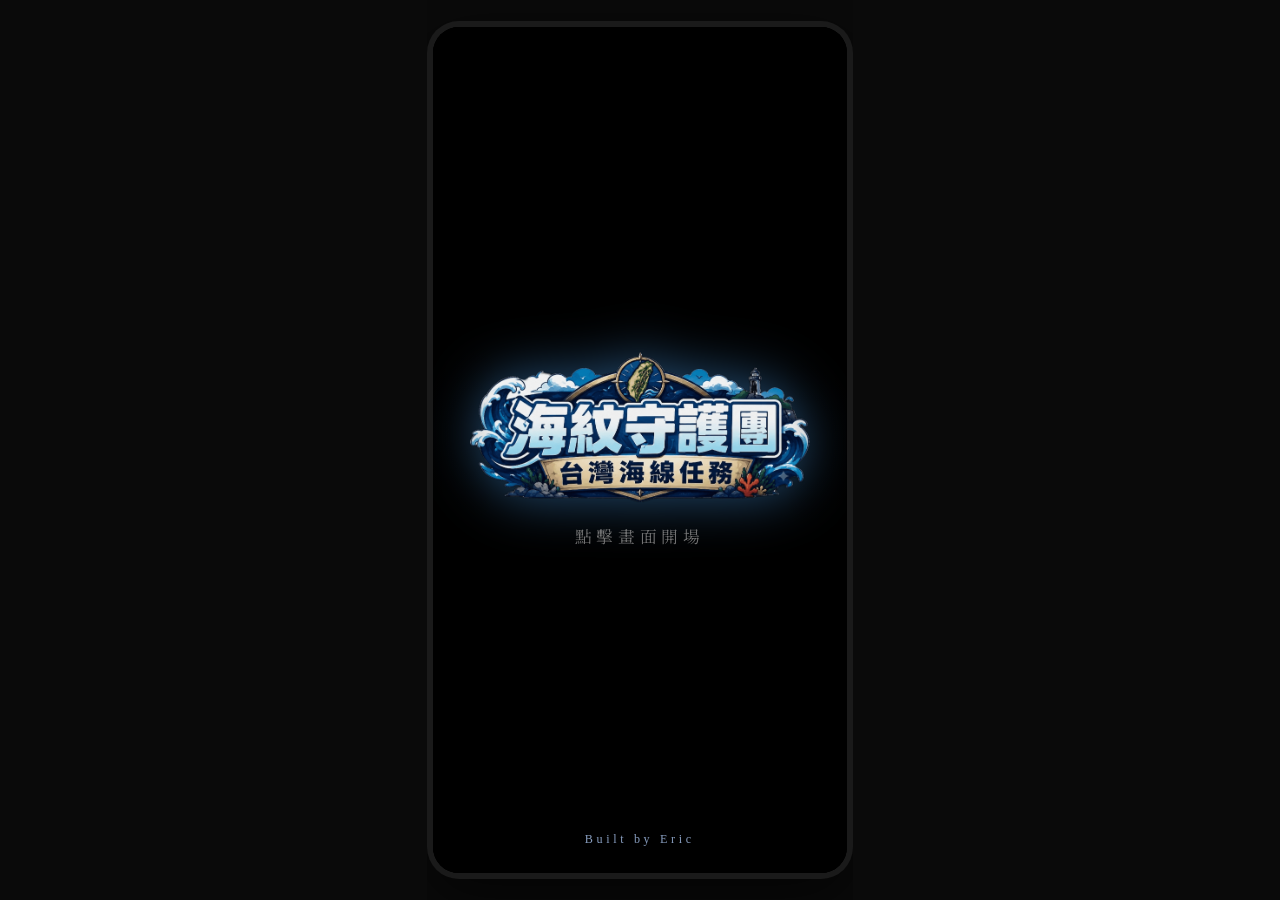
<file: index.html>
﻿<!DOCTYPE html>
<html lang="zh-TW">
<head>
    <meta charset="UTF-8">
    <meta name="viewport" content="width=device-width, initial-scale=1.0">
	<script>
        (function() {
            var ua = navigator.userAgent;
            if (ua.indexOf("Line") > -1) {
                var url = window.location.href;
                if (url.indexOf('openExternalBrowser=1') === -1) {
                    var separator = url.indexOf('?') === -1 ? '?' : '&';
                    window.location.replace(url + separator + 'openExternalBrowser=1');
                }
            }
        })();
    </script>
	<script>
        /* 桌機/寬螢幕自動導向「手機外框」展示版（desktop.html），
           手機直接開（寬度 <=700）完全不受影響、不會跳轉。 */
        (function() {
            var params = new URLSearchParams(window.location.search);
            var inIframe = (window.self !== window.top);
            if (window.innerWidth > 700 && !inIframe && !params.has('embedded')) {
                window.location.replace('desktop.html');
            }
        })();
    </script>
    <title>海紋守護團 台灣海線任務</title>
    <link rel="icon" href="data:,">
    <link rel="stylesheet" href="style.css">
    <link rel="preconnect" href="https://fonts.googleapis.com">
    <link rel="preconnect" href="https://fonts.gstatic.com" crossorigin>
    <link href="https://fonts.googleapis.com/css2?family=Noto+Serif+TC:wght@900&display=swap" rel="stylesheet">

	<style>
		body { background: #000; transition: background 0.8s ease; }
		body.game-started { background: transparent; }
	</style>

</head>
<body>

  <!-- ══ 開場畫面 ══ -->
  <div id="intro-screen">
    <div id="intro-vig"></div>
    <div id="intro-blk"></div>
    <div id="intro-scan"></div>
    <div id="intro-flash"></div>

    <!-- 特效層 -->
    <div id="fx-vignette"></div>
    <div id="fx-particles"></div>
    <div id="fx-weather"></div>
    <div id="fx-halo"></div>
    <div id="fx-spotlight"></div>
    <div id="fx-scan"></div>
    <div id="fx-glitch"></div>
    <div id="fx-ripple"></div>
    <div id="fx-ripple2"></div>
    <div id="fx-ripple3"></div>

    <div id="intro-ts">
      <img src="image/LOGO.png" id="intro-logo" alt="海紋守護團 台灣海線任務">
      <div id="intro-hint">點擊畫面開場</div>
    </div>

    <div id="intro-cs">
      <img id="iimg-a" class="iimg" src="" alt="">
      <img id="iimg-b" class="iimg" src="" alt="">
      <div id="intro-pgnum"></div>
    </div>

	<div id="intro-credits" style="opacity:0">Built by Eric</div>
    <button id="intro-skip" onclick="introSkip()" style="display:none">不要跳過 >></button>
  </div>


	<script src="weather-event.js"></script>
	<script src="welcome-screen.js"></script>



  <script>
  if(sessionStorage.getItem('skipIntro')==='1'){
    sessionStorage.removeItem('skipIntro');
    document.getElementById('intro-screen').remove();
    var _w=document.getElementById('welcome-screen');
    _w.style.display='block';
    _w.style.animation='welcomeFadeIn 1.5s ease-in-out forwards';
  }
  </script>

    <audio id="bgm" loop preload="auto">
        <source src="Below_the_Surface.mp3" type="audio/mpeg">
    </audio>

    <div id="music-control" onclick="toggleMusic()" style="position:fixed; top:10px; left:10px; z-index:2000; width:40px; height:40px; background:rgba(10,10,10,0.55); border:1px solid rgba(255,255,255,0.2); border-radius:50%; display:none; justify-content:center; align-items:center; font-size:20px; cursor:pointer;">
        🎵
    </div>
    <div id="power-save-control" onclick="togglePowerSave()" title="省電模式" style="position:fixed; top:10px; left:58px; z-index:2000; width:40px; height:40px; background:rgba(10,10,10,0.55); border:1px solid rgba(255,255,255,0.2); border-radius:50%; display:none; justify-content:center; align-items:center; font-size:20px; cursor:pointer; opacity:0.4;">
        🔋
    </div>
    <div id="collection-btn" onclick="openCollection()" style="position:fixed; top:10px; left:50%; transform:translateX(-50%); z-index:2000; height:40px; padding:0 14px; background:rgba(0,105,148,0.9); border:1px solid rgba(255,255,255,0.2); border-radius:20px; display:none; justify-content:center; align-items:center; font-size:16px; font-weight:500; color:rgba(255,255,255,0.85); cursor:pointer; white-space:nowrap; letter-spacing:0.05em;">
        我的海紋收集
    </div>
	<div id="leaderboard-control" onclick="openLeaderboard()" title="收集排行榜" style="position:fixed; top:10px; right:58px; z-index:2000; width:40px; height:40px; background:rgba(10,10,10,0.55); border:1px solid rgba(255,255,255,0.2); border-radius:50%; display:none; justify-content:center; align-items:center; font-size:20px; cursor:pointer;">
        🏆
    </div>
	<div id="report-control" onclick="toggleReportMode()" style="position:fixed; top:10px; right:10px; z-index:2000; width:40px; height:40px; background:rgba(10,10,10,0.55); border:1px solid rgba(255,255,255,0.2); border-radius:50%; display:none; justify-content:center; align-items:center; font-size:20px; cursor:pointer;">
        📊
    </div>
	
    <div id="log-modal">
        <div id="log-content">
            <div class="log-header">
                <span>出牌紀錄</span>
                <div style="display:flex;gap:8px;align-items:center;">
                    <button id="log-copy-btn" onclick="copyLog()">📋 複製</button>
                    <button onclick="closeLog()">關閉</button>
                </div>
            </div>
            <div id="log-messages"></div>
        </div>
    </div>

    <div id="story-overlay" style="display:none; position:fixed; top:0; left:0; width:100%; height:100%; background:black; z-index:3000;">
        <img id="story-img" src="" style="width:100%; height:100%; object-fit: cover;">
        <div style="position:absolute; top:20px; right:20px; width:100%; display:flex; justify-content:right; gap:20px;">
            <button class="ctrl-btn" onclick="closeStory()">X</button>
        </div>
        <div id="story-page-num" style="position:absolute; top:20px; left:20px; color:white; background:rgba(0,0,0,0.2); padding:5px 10px; border-radius:20px;">1 / 9</div>
    </div>

	<div id="contact-overlay" style="display:none; position:fixed; top:0; left:0; width:100%; height:100%; background:rgba(0,0,0,.82); z-index:3000; align-items:center; justify-content:center; font-family:'Microsoft JhengHei','PingFang TC',sans-serif;">
	<div style="width:88%;max-width:360px;background:rgba(8,20,14,.96);border:1px solid rgba(100,200,150,.28);border-radius:20px;padding:28px 24px 24px;position:relative;">
		<button onclick="closeContact()" style="position:absolute;top:14px;right:16px;background:none;border:none;cursor:pointer;font-size:20px;color:rgba(200,240,220,.55);">✕</button>
		<div style="font-size:1.1rem;font-weight:900;color:rgba(200,245,220,.9);letter-spacing:1px;margin-bottom:4px;">聯絡我們</div>
		<div style="font-size:12px;color:rgba(160,210,180,.55);margin-bottom:20px;">歡迎留下您的想法或回饋</div>
		<div style="display:flex;flex-direction:column;gap:12px;">
			<div>
				<div style="font-size:11px;color:rgba(160,210,180,.6);margin-bottom:5px;">名字（選填）</div>
				<input id="contact-name" type="text" maxlength="30" placeholder="您的名字…" style="width:100%;box-sizing:border-box;background:rgba(255,255,255,.08);border:1px solid rgba(100,200,150,.25);border-radius:10px;padding:10px 12px;color:rgba(220,245,230,.9);font-size:14px;font-family:inherit;outline:none;">
			</div>
			<div>
				<div style="font-size:11px;color:rgba(160,210,180,.6);margin-bottom:5px;">電子信箱（選填）</div>
				<input id="contact-email" type="email" maxlength="80" placeholder="方便我們回覆您…" style="width:100%;box-sizing:border-box;background:rgba(255,255,255,.08);border:1px solid rgba(100,200,150,.25);border-radius:10px;padding:10px 12px;color:rgba(220,245,230,.9);font-size:14px;font-family:inherit;outline:none;">
			</div>
			<div>
				<div style="font-size:11px;color:rgba(160,210,180,.6);margin-bottom:5px;">留言內容（必填）</div>
				<textarea id="contact-message" maxlength="500" placeholder="想說的話…" rows="4" style="width:100%;box-sizing:border-box;background:rgba(255,255,255,.08);border:1px solid rgba(100,200,150,.25);border-radius:10px;padding:10px 12px;color:rgba(220,245,230,.9);font-size:14px;font-family:inherit;outline:none;resize:none;"></textarea>
			</div>
			<div id="contact-msg" style="font-size:12px;text-align:center;min-height:18px;color:rgba(120,220,160,.8);"></div>
			<button id="contact-submit-btn" onclick="submitContact()" style="width:100%;padding:14px;border-radius:50px;border:none;cursor:pointer;font-size:1rem;font-weight:900;font-family:inherit;background:linear-gradient(135deg,rgba(60,180,110,.9),rgba(30,140,80,.9));color:#fff;box-shadow:0 4px 16px rgba(40,160,90,.35);">送出留言</button>
		</div>
	</div>
</div>

<div id="info-overlay" style="display:none; position:fixed; top:0; left:0; width:100%; height:100%; background:black; z-index:3000;">
        <img id="info-img" src="" style="width:100%; height:100%; object-fit: cover;">
        <div style="position:absolute; top:20px; right:20px; width:100%; display:flex; justify-content:right; gap:20px;">
            <button class="ctrl-btn" onclick="closeInfo()">X</button>
        </div>
        <div id="info-page-num" style="position:absolute; top:20px; left:20px; color:white; background:rgba(0,0,0,0.2); padding:5px 10px; border-radius:20px;">1 / 18</div>
        <!-- 桌機展示版專用：沒有觸控滑動，加左右按鈕當替代操作，預設隱藏，只在 desktop-mode 顯示 -->
        <button id="info-prev-btn" class="ctrl-btn desktop-only-btn" onclick="prevInfo()" style="position:absolute; left:14px; top:50%; transform:translateY(-50%); font-size:1.3rem; padding:8px 14px;">‹</button>
        <button id="info-next-btn" class="ctrl-btn desktop-only-btn" onclick="nextInfo()" style="position:absolute; right:14px; top:50%; transform:translateY(-50%); font-size:1.3rem; padding:8px 14px;">›</button>
    </div>

    <div id="card-preview-overlay">
        <div id="card-preview-container"></div>
    </div>

		<div id="header">海紋守護團：台灣海線任務</div>

		<div class="char-area">
			<div id="ai-1" class="box"></div>
			<div id="ai-2" class="box"></div>
			<div id="ai-3" class="box"></div>
		</div>

		<div id="ocean">
			<div id="deck-info">剩餘召喚卡: --</div>
			<div id="log-btn" onclick="openLog()">📜出牌記錄</div>
			<div id="summon-display"></div>
			<div id="table"></div>
		</div>

		<div id="player-zone" style="position: relative; overflow: hidden;">
			<div id="drawer-up-arrow" style="display:none;">▲ 上滑/左滑/右滑選牌</div>
			<div id="arrow-left" class="hand-arrow" onclick="scrollHand(-1)"></div>
			<div id="player-hand" class="hand"></div>
			<div id="arrow-right" class="hand-arrow" onclick="scrollHand(1)"></div>
		</div>

    <!-- 排行榜（收集分數計算＋UI）現在併在 win-screen.js 裡了 -->

    <script src="sfx.js"></script>
    <script src="db.js"></script>
    <script src="main.js"></script>
	<script src="tutorial.js"></script>
	<script src="win-screen.js"></script>

	<div id="tutorial-tooltip"></div>
	<div id="ui-lock"></div>
	<div id="summon-focus-overlay">
		<div id="summon-focus-box">🔍 尋找守護員...<br>等待中...</div>
	</div>

	<script>
		document.addEventListener('contextmenu', e => e.preventDefault());
	</script>

  <script src="intro.js"></script>

  <script>
  /* 預載 tw.png */
  (function(){ var p = new Image(); p.src = 'image/tw.png'; })();
  /* 預載 LOGO.png */
  (function(){ var p = new Image(); p.src = 'image/LOGO.png'; })();
  </script>

</body>
</html>
</file>
<file: style.css>
html {
    height: 100%;
    background: #000;
}
/* 禁用長按彈出瀏覽器選單與文字選取（全手機遊戲通用設定） */
* {
    -webkit-touch-callout: none;
    -webkit-user-select: none;
    user-select: none;
    -webkit-tap-highlight-color: transparent;
}
/* 輸入欄位恢復正常（若未來有表單） */
input, textarea {
    -webkit-user-select: text;
    user-select: text;
}
/* CSS 變數：--p 目前保留未使用；--ai1/--ai2/--ai3 是三個 AI 角色的識別色，
   給 .avatar-img 的 border-color 用（AI1 紅／AI2 綠／AI3 紫），
   輪到誰的高亮效果（aiPulseGlow）也是用這三個顏色。 */
:root { --p: #1976D2; --ai1: #D32F2F; --ai2: #388E3C; --ai3: #7B1FA2; }
/* 效能／耗電優化：App 切到背景（見 perf.js）時，暫停所有 CSS
   infinite 動畫（呼吸光暈、箭頭閃爍、自動翻牌等），避免背景空跑。 */
body.app-bg-paused,
body.app-bg-paused * {
    animation-play-state: paused !important;
}
/* 等待鎖定遮罩：透明但攔截所有觸控 */
#ui-lock {
    display: none;
    position: fixed;
    inset: 0;
    z-index: 9000;
    background: transparent;
    pointer-events: all;
}
/* App 主體。height 寫兩次是刻意的漸進增強：不支援 100dvh 的舊瀏覽器
   會停在 100vh；支援的手機瀏覽器則用 100dvh（動態視窗高度，網址列
   收合/展開時高度會跟著變，不會被網址列擋住或留白）。
   transform: translateZ(0) 讓 body 提升成獨立合成層，避免子層動畫
   （尤其是 #ocean-bg-video）跟 body 本身共用同一層而互相拖累重繪。 */
body {
    font-family: "Microsoft JhengHei", sans-serif;
    margin: 0;
    display: flex;
    flex-direction: column;
    height: 100vh;
    height: 100dvh;
    overflow: hidden;
    background: transparent;
    transform: translateZ(0);
}

/* 背景海洋影片（見 main.js applyPowerSaveMode()／省電模式）：
   z-index:-1 墊在最底層，object-fit:cover 滿版鋪滿不變形。
   translateZ(0) + will-change + backface-visibility + contain 這一組
   是刻意疊加的「強制獨立 GPU 合成層」寫法，讓影片解碼/合成跟其他
   DOM 動畫分開處理，避免互相觸發對方重繪；contain:layout paint size
   額外告訴瀏覽器這個元素的版面不會影響外部，可以進一步縮小重繪範圍。
   這是目前全場最耗電的效果來源，省電模式開啟時會完全不播放（見 main.js）。 */
#ocean-bg-video {
    position: fixed;
    inset: 0;
    width: 100vw;
    height: 100dvh;
    object-fit: cover;
    z-index: -1;
    pointer-events: none;
    transform: translateZ(0);
    will-change: transform;
    backface-visibility: hidden;
    -webkit-backface-visibility: hidden;
    contain: layout paint size;
}
/* 讓 body 底下的所有東西預設先消失（影片排除，避免 opacity transition 打斷 GPU 合成） */
body > *:not(#welcome-screen):not(#intro-screen):not(#collection-modal):not(#collection-zoom-overlay):not(#ocean-bg-video):not(#leaderboard-overlay) {
    visibility: hidden;
    opacity: 0;
}

/* 當遊戲開始，給 body 加一個類別，讓內容顯現 */
body.game-started > *:not(#welcome-screen):not(#intro-screen):not(#collection-modal):not(#collection-zoom-overlay):not(#ocean-bg-video):not(#leaderboard-overlay) {
    visibility: visible;
    opacity: 1;
    transition: opacity 1s ease;
}

/* 開場歡迎頁（實際 DOM 內容由 welcome-screen.js 動態注入），
   蓋滿全螢幕、淡入顯示，z-index 1000 蓋過遊戲主畫面。 */
#welcome-screen {
    position: absolute;
    top: 0;
    left: 0;
    width: 100%;
    height: 100%;
    z-index: 1000;
    display: flex;
    justify-content: center;
    align-items: center;

    /* 初始透明度為 0，載入完成後淡入 */
    opacity: 0;
    animation: welcomeFadeIn 1.5s ease-in-out forwards;

    /* 離開時（加上 .fade-out／.hidden）用這個 transition 淡出 */
    transition: opacity 1.2s ease-in-out, visibility 1.2s;
}

/* 淡入動畫本體 */
@keyframes welcomeFadeIn {
    from { opacity: 0; }
    to { opacity: 1; }
}

/* 點擊「開始遊戲」按鈕後套用，畫面淡出 */
#welcome-screen.fade-out {
    opacity: 0;
    visibility: hidden;
}
/* 淡出動畫播完之後最終停留的狀態；用 visibility（而非直接 display:none）
   是為了保留上面的 transition 效果，同時徹底擋掉點擊事件 */
#welcome-screen.hidden {
    opacity: 0;
    visibility: hidden; /* 使用 visibility 讓它在動畫完後不干涉點擊，且能保有過渡效果 */
    pointer-events: none; /* 確保徹底無法被點擊 */
}

/* 標題列：內容其實是空的（文字色=透明），純粹當作一個
   z-index 錨點/佔位，不接收點擊（pointer-events:none）。
   實際可見的標題文字是 index.html 裡 img 版的 LOGO，不是這個 #header。
   padding/font-size 原本另外被一段沒包 @media 的重複宣告無條件覆寫
   （padding: 0→10px），已經合併回這裡，畫面效果跟合併前一致。 */
#header {
    background: transparent;
    color: transparent;
    padding: 10px;
    height: 0;
    overflow: visible;
    position: relative;
    z-index: 50;
    pointer-events: none;
    font-size: 1.3rem;
}

/* 歷史紀錄按鈕 */ 
#log-btn {
    position: absolute;
    top: 5px;
    right: 5px;
    z-index: 2000;
    background: rgba(0,20,60,0.75);
    color: rgba(200,235,255,0.95);
    padding: 4px 10px;
    border-radius: 30px;
    border: 1px solid rgba(100,180,255,0.25);
    font-weight: bold;
    font-size: 0.8rem;
    cursor: pointer;
    box-shadow: 0 2px 8px rgba(0,0,0,0.3);
    transition: 0.2s;
    display: flex;
    justify-content: center;
    align-items: center;
    white-space: nowrap;
    text-shadow: 0 1px 4px rgba(0,0,0,0.8);
    height: auto;
}
#log-btn:active { transform: scale(0.95); }

/* 彈出式日誌視窗：點 #log-btn 後由 main.js 切 display:flex 顯示，
   蓋滿全螢幕的半透明背景 + 置中的白色內容卡片 */
#log-modal {
    position: fixed; top: 0; left: 0; width: 100%; height: 100%;
    background: rgba(0,0,0,0.5); z-index: 4000;
    display: none; justify-content: center; align-items: center;
}
#log-content {
    background: rgba(255,255,255,0.98);
    width: 90%; max-width: 500px; height: 60vh;
    border-radius: 20px; display: flex; flex-direction: column;
    box-shadow: 0 10px 30px rgba(0,0,0,0.3);
    overflow: hidden;
}
.log-header {
    background: #00796b; color: white; padding: 15px; font-weight: bold;
    display: flex; justify-content: space-between; align-items: center;
    font-size: 1.2rem;
}
.log-header button {
    background: #ffdfba; border: none; border-radius: 10px;
    padding: 5px 15px; font-weight: bold; color: #d35400; cursor: pointer;
    transition: background 0.2s, color 0.2s;
}
/* 複製按鈕改用半透明白底，跟 .log-header button 的橘底做出區隔 */
#log-copy-btn {
    background: rgba(255,255,255,0.25);
    color: white;
}
#log-messages {
    padding: 15px; overflow-y: auto; flex-grow: 1; font-size: 1rem; line-height: 1.55;
    color: #333; font-weight: 400;
}

/* ── 新版「分回合」出牌紀錄樣式 ──
   每個 .log-block 是一個回合的紀錄區塊，用顏色區分不同語意：
   log-pass=綠（成功跟牌）、log-fail=棕（失敗）、log-warn=橘斜體（警告/異常）、
   log-share=藍（分享/系統訊息）、log-meta=灰（時間戳等次要資訊）。 */
.log-block { padding: 10px 0 16px; border-bottom: 1px dashed #cfd8dc; }
.log-block:last-child { border-bottom: none; }
.log-line { padding: 1px 0; word-break: break-word; }
.log-gap { height: 8px; }
.log-divider-heavy, .log-divider-light {
    height: 0; margin: 8px 0; font-size: 0; line-height: 0; color: transparent; overflow: hidden;
}
.log-divider-heavy { border-top: 2px solid #80cbc4; }
.log-divider-light { border-top: 1px dashed #b0bec5; }
.log-title {
    text-align: center; font-weight: 900; font-size: 1.15rem; color: #00796b;
}
.log-round-num {
    text-align: center; font-weight: 900; font-size: 1.05rem; color: #00796b;
}
.log-meta { color: #455a64; }
.log-summon-caller { color: #607d8b; font-style: italic; }
.log-pass { color: #2e7d32; font-weight: 700; }
.log-fail { color: #8d6e63; }
.log-warn { color: #e65100; font-style: italic; }
.log-share { color: #1565c0; font-weight: 600; }


/* =============================================
   角色列（AI1/AI2/AI3 頭像 + 名字 + 手牌數）
   ============================================= */
.char-area { 
    background: rgba(0, 0, 0, 0.08);
    backdrop-filter: none;
    -webkit-backdrop-filter: none;
    display: flex; justify-content: space-around; align-items: center;
    padding: 54px 2px 8px;
    transition: all 0.3s;
    border-bottom: 1px solid rgba(255,255,255,0.08);
    z-index: 10;
    will-change: transform;
    transform: translateZ(0);
}
.box { 
    flex: 1; margin: 0; padding: 0; border: none; background: transparent; 
    text-align: center; color: white; transition: all 0.3s;
    display: flex; flex-direction: column; align-items: center; justify-content: center; gap: 4px;
}
.ai-name { font-size: 0.85rem; font-weight: bold; text-shadow: 0 1px 6px rgba(0,0,0,0.9), 0 0 12px rgba(0,0,0,0.7); }
.ai-cards { font-size: 1rem; text-shadow: 0 1px 4px rgba(0,0,0,0.8); }

/* 頭像圓框，邊框色由下面 #ai-1/#ai-2/#ai-3 對應 --ai1/--ai2/--ai3 決定。
   尺寸/邊框寬度原本被一段沒包 @media 的重複宣告無條件覆寫
   （55px→40px、border 3px→2px、font-size 1.8rem→1.3rem），
   已經合併回這裡，畫面效果跟合併前一致。 */
.avatar-img {
    width: 40px; height: 40px; background: rgba(0,0,0,0.35);
    border-radius: 50%; border: 2px solid; display: flex; 
    justify-content: center; align-items: center; font-size: 1.3rem;
    box-shadow: 0 4px 12px rgba(0,0,0,0.5);
    transition: all 0.3s;
}
#ai-1 .avatar-img { border-color: var(--ai1); }
#ai-2 .avatar-img { border-color: var(--ai2); }
#ai-3 .avatar-img { border-color: var(--ai3); }

/* 卡片放大預覽視窗下方的「確認/取消」按鈕列 */
.preview-controls {
    display: flex;
    gap: 50px;
    margin-top: 10px;
    justify-content: center;
    width: 100%;
}

.preview-btn {
    font-size: 22px;
    width: 54px;
    height: 54px;
    border-radius: 50%;
    border: none;
    display: flex;
    justify-content: center;
    align-items: center;
    cursor: pointer;
    box-shadow: 0 4px 10px rgba(0,0,0,0.3);
    transition: transform 0.1s;
}

.preview-btn:active { transform: scale(0.9); }
.btn-confirm { background: #A8E6CF; color: white; }
.btn-cancel { background: #FFB3BA; color: white; }

/* 輪到誰的動畫特效 */
@keyframes aiPulseGlow {
    /* opacity-only：讓合成器處理，不觸發 repaint */
    0%,100% { opacity: 0.65; }
    50%      { opacity: 1; }
}
.box.is-caller .avatar-img {
    animation: aiPulseGlow 5s ease-in-out infinite;
    border-color: #ffdfba !important;
    color: #ffdfba !important;
    /* 固定縮放取代動態 scale，靜態不耗效能 */
    transform: scale(1.15) translateZ(0);
    box-shadow: 0 0 14px 3px currentColor;
    will-change: opacity;
}
/* ⚠️ isCallerPulse 目前是「定義了但沒有任何規則套用」的 dead code——
   沒有任何選擇器有 `animation: isCallerPulse`，這個 @keyframes 目前
   不會被觸發。當初可能是搭配 player-zone 邊框做的「玩家是召喚者、
   AI 跟牌中」提示，後來被下面 #player-zone.my-turn::after{display:none}
   停用了。保留在這裡不影響效能（沒被引用的 keyframes 不會執行），
   但之後如果要重新設計「輪到誰」的視覺提示，可以考慮從這裡下手，
   或者確認真的用不到就整段刪掉。 */
@keyframes isCallerPulse {
    0%, 100% { border-top-color: rgba(255, 179, 71, 0.3); }
    50%       { border-top-color: rgba(255, 220, 80, 0.8); }
}

/* ===== 玩家回合強化提示（my-turn：玩家需要出牌）=====
   ⚠️ myTurnPulse 同樣是 dead code：沒有任何規則套用這個 keyframes，
   目前「輪到玩家」只靠 #player-zone.my-turn 的背景漸層變化來提示，
   沒有额外的呼吸動畫。 */
@keyframes myTurnPulse {
    0%, 100% { opacity: 0.4; }
    50%       { opacity: 1;   }
}
#player-zone.my-turn {
    background:
        linear-gradient(
            to top,
            rgba(255, 200, 60, 0.15) 0%,
            rgba(255, 200, 60, 0.05) 60%,
            transparent 100%
        ),
        rgba(0, 10, 30, 0.7) !important;
}
/* 原本 ::after 是一層額外的光暈疊層，效能考量下已經直接關掉（display:none），
   目前「輪到玩家」的視覺提示只靠上面 #player-zone.my-turn 的背景漸層。 */
#player-zone.my-turn::after {
    display: none;
}



/* =============================================
   媽祖贈牌系統（mazu-*）：金黃色系，跟遊戲主色系（藍/青）刻意區隔，
   讓玩家一眼認出「這是媽祖事件，不是一般出牌」
   ============================================= */

/* 收到媽祖贈牌加持的卡片：金黃發光 + 呼吸動畫 */
.mazu-glow {
    background: rgba(60, 30, 0, 0.75) !important;
    box-shadow: 0 0 40px #f5b942, inset 0 0 20px rgba(245,185,66,0.15) !important;
    border: 2px solid #f5b942 !important;
    color: #fde9a2 !important;
    animation: mazuPulse 2s ease-in-out infinite;
}
@keyframes mazuPulse {
    0%, 100% { opacity: 0.85; }
    50%       { opacity: 1;    }
}

/* 媽祖贈牌：選擇對象遮罩（玩家要挑選要送牌給哪個 AI 時顯示） */
#mazu-target-overlay {
    position: fixed;
    inset: 0;
    background: rgba(40, 18, 0, 0.93);
    z-index: 4500;
    display: flex;
    flex-direction: column;
    align-items: center;
    justify-content: center;
    gap: 16px;
}
#mazu-target-overlay .mazu-overlay-title {
    color: #fde9a2;
    font-size: 1.6rem;
    font-weight: bold;
    text-align: center;
    text-shadow: 0 0 20px #f5b942;
    margin-bottom: 8px;
}
#mazu-target-overlay .mazu-overlay-sub {
    color: #f5cb75;
    font-size: 1rem;
    margin-bottom: 12px;
}
/* 每個可選對象（AI）的按鈕 */
.mazu-target-btn {
    background: rgba(255,220,100,0.1);
    border: 2px solid #f5b942;
    border-radius: 16px;
    color: white;
    padding: 14px 30px;
    font-size: 1.2rem;
    cursor: pointer;
    display: flex;
    align-items: center;
    gap: 12px;
    width: 220px;
    transition: background 0.2s, transform 0.15s;
}
.mazu-target-btn:active { transform: scale(0.96); }
.mazu-target-btn .btn-cards {
    font-size: 0.9rem;
    color: #f5cb75;
}

/* 贈牌特效：卡片從送出者飛向接收者的動畫層 */
#mazu-gift-effect {
    position: fixed;
    inset: 0;
    z-index: 5000;
    pointer-events: none;
    overflow: hidden;
}
/* 單張飛行中的卡片；--fly-x/--fly-y（中繼點）、--fly-x2/--fly-y2（終點）
   是由 JS 依送出者/接收者在畫面上的實際座標算出來、當作 inline style
   設定的，這裡的 keyframes 只負責讀取套用 */
.mazu-gift-card-fly {
    position: absolute;
    animation: cardFly 2s cubic-bezier(0.4, 0, 0.2, 1) forwards;
    will-change: transform, opacity;
    backface-visibility: hidden;
}
@keyframes cardFly {
    0%   { opacity: 1; transform: scale(1) translate(0, 0); }
    60%  { opacity: 1; transform: scale(1.15) translate(var(--fly-x), var(--fly-y)); }
    100% { opacity: 0; transform: scale(0.7) translate(var(--fly-x2), var(--fly-y2)); }
}
.mazu-gift-banner {
    position: fixed;
    top: 50%;
    left: 50%;
    transform: translate(-50%, -50%);
    background: linear-gradient(135deg, #4a2800, #7a4500);
    border: 3px solid #f5b942;
    border-radius: 20px;
    padding: 20px 30px;
    color: white;
    text-align: center;
    animation: bannerPop 0.4s cubic-bezier(0.34,1.56,0.64,1) forwards;
    box-shadow: 0 0 20px rgba(245,185,66,0.4); /* 固定底色光暈，不再動畫 */
    z-index: 5001;
    pointer-events: none;
    min-width: 260px;
    will-change: transform, opacity;
    backface-visibility: hidden;
}
@keyframes bannerPop {
    from { transform: translate(-50%, -50%) scale(0.5); opacity: 0; }
    to   { transform: translate(-50%, -50%) scale(1);   opacity: 1; }
}
/* 呼吸光暈改由疊在上面的 ::after 動 opacity 達成（合成器處理，不觸發 repaint），
   取代原本每一幀都要重算的 box-shadow 動畫。 */
.mazu-gift-banner::after {
    content: '';
    position: absolute;
    inset: 0;
    border-radius: inherit;
    box-shadow: 0 0 50px rgba(245,185,66,0.9), 0 0 0 6px rgba(245,185,66,0.15);
    opacity: 0;
    animation: bannerGlow 2s ease-in-out 0.4s infinite;
    will-change: opacity;
    pointer-events: none;
}
@keyframes bannerGlow {
    0%, 100% { opacity: 0; }
    50%       { opacity: 1; }
}
/* banner 內文字/圖片排版：icon（圖示）→from（送出者）→fish（魚名，最大最醒目）→to（接收者） */
.mazu-gift-banner .banner-icon  { font-size: 2.5rem; margin-bottom: 8px; }
.mazu-gift-banner .banner-from  { font-size: 1rem; color: #f5cb75; margin-bottom: 4px; }
.mazu-gift-banner .banner-fish  { font-size: 1.6rem; font-weight: bold; color: #fde9a2; margin: 6px 0; }
.mazu-gift-banner .banner-to    { font-size: 1rem; color: #f5cb75; }
.mazu-gift-banner .banner-img-wrap {
    width: 100%;
    height: 120px;
    border-radius: 12px;
    overflow: hidden;
    margin-bottom: 10px;
    background: rgba(0,0,0,0.2);
}
.mazu-gift-banner .banner-img-wrap img {
    width: 100%;
    height: 100%;
    object-fit: cover;
}

/* =============================================
   海洋主區塊：桌面出牌區（#table）+ 召喚顯示（#summon-display）
   margin 原本被一段沒包 @media 的重複宣告無條件覆寫成
   `5px 5px 0 5px`（底邊距改 0），已經合併回這裡，畫面效果跟合併前一致。
   ============================================= */
#ocean {
    flex-grow: 1; display: flex; flex-direction: column; align-items: center; justify-content: flex-start;
    position: relative; margin: 5px 5px 0 5px; border-radius: 12px;
    padding-top: 35px;
    min-height: 0;
    background: transparent;
    z-index: 1;
    will-change: transform;
    transform: translateZ(0);
}

/* 召喚訊息文字框（例如「召喚：黑鮪魚」），單行寫在一起沒有換行是原始寫法 */
#summon-display { z-index: 205; position: relative; background: rgba(0,20,60,0.82); padding: 10px; border-radius: 12px; width: 92%; text-align: center; box-shadow: 0 8px 24px rgba(0,0,0,0.4), inset 0 1px 0 rgba(255,255,255,0.15); margin-bottom: 5px; font-weight: bold; min-height: 50px; border: 3px solid rgba(100,180,255,0.3); font-size: 1.05rem; color: #e0f4ff; display: flex; align-items: center; justify-content: center; line-height: 1.4; white-space: pre-wrap; box-sizing: border-box; transition: all 0.3s; text-shadow: 0 1px 8px rgba(0,0,0,0.8); }

/* 召喚聚焦遮罩：召喚發生時蓋滿全螢幕，把 #summon-display 的內容放大複製一份顯示在中間 */
#summon-focus-overlay {
    position: fixed;
    inset: 0;
    background: rgba(0, 10, 30, 0.82);
    z-index: 3000;
    display: flex;
    flex-direction: column;
    align-items: center;
    justify-content: center;
    opacity: 0;
    pointer-events: none;
    overflow: hidden;
}

/* 遮罩內的召喚框複製體 */
#summon-focus-box {
    background: rgba(0,20,60,0.92);
    border: 1px solid rgba(100,180,255,0.5);
    border-radius: 20px;
    padding: 20px 22px;
    width: 82%;
    max-width: 420px;
    max-height: 78vh;
    overflow: hidden;
    box-sizing: border-box;
    text-align: center;
    color: #e0f4ff;
    font-size: 1.35rem;
    font-weight: bold;
    line-height: 1.5;
    white-space: pre-wrap;
    box-shadow: 0 0 60px rgba(100,180,255,0.2), 0 16px 40px rgba(0,0,0,0.6);
    text-shadow: 0 1px 8px rgba(0,0,0,0.8);
    animation: summonPop 0.55s cubic-bezier(0.34, 1.56, 0.64, 1) forwards;
}
/* 若這次召喚是媽祖事件觸發，改用媽祖金黃色系（跟 .mazu-glow 同一套配色） */
#summon-focus-box.mazu-style {
    background: rgba(60,30,0,0.85) !important;
    border-color: #f5b942 !important;
    color: #fde9a2 !important;
    box-shadow: 0 0 60px rgba(245,185,66,0.3), 0 16px 40px rgba(0,0,0,0.6) !important;
}
/* 召喚彈入動畫：先放大超出目標尺寸一點（scale 1.04）再回彈，做出 Q 彈感 */
@keyframes summonPop {
    0%   { transform: scale(0.75) translateY(-16px); opacity: 0; }
    70%  { transform: scale(1.04) translateY(0);     opacity: 1; }
    100% { transform: scale(1)    translateY(0);     opacity: 1; }
}
/* 桌面出牌區（AI/玩家出的牌會疊放在這裡） */
#table { z-index: 5; position: relative; display: flex; gap: 6px; flex-grow: 1; min-height: 122px; align-items: center; width: 95%; justify-content: center; overflow-x: auto; }
/* 左上角「剩餘召喚卡」計數牌 */
#deck-info { position: absolute; top: 5px; left: 5px; background: rgba(252,230,127,0.6); color: rgba(200,235,255,0.95); padding: 4px 10px; border-radius: 30px; font-size: 0.8rem; font-weight: bold; z-index: 5; border: 1px solid rgba(100,180,255,0.25); text-shadow: 0 1px 4px rgba(0,0,0,0.8); }

/* 玩家區：極淡半透明 */
#player-zone {
    background: transparent;
    padding: 8px;
    border-top: 1px solid rgba(100,180,255,0.2);
    transition: all 0.3s;
    border-radius: 15px 15px 0 0;
    position: relative;
    z-index: 10;
    will-change: transform;
    transform: translateZ(0);
}
.hand { display: flex; overflow-x: auto; gap: 6px; padding-bottom: 5px; min-height: 126px; align-items: flex-end; -webkit-overflow-scrolling: touch; }

/* 預覽放大卡牌專用 */
#card-preview-overlay {
    position: fixed; top: 0; left: 0; width: 100%; height: 100%;
    background: rgba(0,0,0,0.82); z-index: 4500;
    display: none; justify-content: center; align-items: center;
}
#card-preview-container {
    transform: scale(1);
    transition: transform 0.2s;
    justify-content: center;
    align-items: center;
    cursor: pointer;
    display: flex;
    flex-direction: column;
    align-items: center;
    gap: 10px;
}

/* 詳情卡片本體：點卡片放大看到的詳細介紹卡（魚圖＋名稱＋標籤＋介紹文字） */
/* 詳情卡片本體：點卡片放大看到的詳細介紹卡（魚圖＋名稱＋標籤＋介紹文字）
   （原本這裡跟圖片區/魚名/標籤區各自還有第二份「無條件覆寫」的重複宣告，
   沒有包在 @media 裡、卻把尺寸從 300px/200px/2rem/1rem 蓋成
   260px/173px/1.6rem/0.85rem，已經合併成單一定義，維持合併前實際生效
   的縮小版尺寸不變。） */
.preview-detail-card {
    width: 260px;
    background: white;
    border-radius: 20px;
    border: 4px solid #ccc;
    overflow: hidden;
    box-shadow: 0 15px 40px rgba(0,0,0,0.5);
    display: flex;
    flex-direction: column;
}

/* 圖片區 */
.preview-fish-img-wrap {
    width: 100%;
    height: 173px;
    background: #e8f4f8;
    display: flex;
    justify-content: center;
    align-items: center;
    overflow: hidden;
}
.preview-fish-img-wrap.no-img {
    background: linear-gradient(135deg, #e8f4f8, #d0e8f0);
}
.preview-fish-img {
    width: 100%;
    height: 100%;
    object-fit: cover;
}

/* 魚名 */
.preview-fish-name {
    font-size: 1.6rem;
    font-weight: 900;
    text-align: center;
    padding: 10px 8px 8px;
    color: #333;
    border-bottom: 2px solid #eee;
}

/* 標籤區 */
.preview-fish-tags {
    padding: 8px 12px 6px;
    display: flex;
    justify-content: center;
    flex-wrap: wrap;
}
.preview-fish-tags .tag {
    font-size: 0.85rem;
    padding: 4px 10px;
    margin: 3px;
}

/* 介紹文字 */
.preview-fish-desc {
    font-size: 1.1rem;
    color: #555;
    line-height: 1.6;
    padding: 8px 16px 16px;
    text-align: justify;
}

/* 詳情卡片上的關閉/切換等控制按鈕 */
.ctrl-btn { padding: 5px 10px; background: rgba(255,255,255,0.6); border: none; border-radius: 20px; font-weight: bold; cursor: pointer; font-size: 1rem; }
/* 舊版圖鑑說明頁遺留的 id，目前一律隱藏（實際圖鑑用 #info-overlay 以外的元件） */
#info-overlay { display: none; }

/* =============================================
   卡牌基礎：冰晶玻璃 + 鐵金屬框架
   ============================================= */
.card {
    width: 74px;
    height: 115px;
    border-radius: 8px;
    border: 1px solid transparent;
    flex-shrink: 0;
    display: flex;
    flex-direction: column;
    cursor: pointer;
    position: relative;
    touch-action: manipulation;
    overflow: hidden;
    transition: transform 0.6s ease, box-shadow 0.22s ease;

    background: transparent;

    /* 鐵金屬雙層外框 + 懸浮陰影 */
    box-shadow:
        0 0 0 1.5px rgba(160,200,255,0.3),
        0 0 0 3.5px rgba(80,120,180,0.2),
        0 0 10px rgba(100,160,255,0.18),
        0 8px 16px rgba(0,10,40,0.55),
        0 18px 36px rgba(0,5,30,0.4);
}

/* 效能優化：不再讓「每一張卡」永久提升為獨立 GPU 合成層。
   之前 will-change / preserve-3d / translateZ(0) 是套在 .card 這個
   基礎規則上，代表整場遊戲裡所有已出的桌面牌、AI 展示牌、手牌全部
   永久佔用合成層，牌越多、手機 GPU 記憶體與耗電就越高。
   現在只在「真的會 3D 翻轉／位移」的狀態 class 上才提升合成層，
   動畫結束、class 移除後就會自動釋放合成層。 */
.card.is-valid,
.card.flipped,
.card.card-auto-flip {
    transform-style: preserve-3d;
    will-change: transform;
}

/* 鐵框內側細線 — 桌面大卡 */
.card:not(#player-hand .card)::after {
    content: "";
    position: absolute;
    inset: 2px;
    border-radius: 13px;
    border: 1px solid rgba(255,255,255,0.13);
    pointer-events: none;
    z-index: 20;
    box-shadow:
        inset 0 1px 0 rgba(255,255,255,0.18),
        inset 0 -1px 0 rgba(0,0,0,0.2);
}

/* ── 手牌翻轉：正反面共用基礎 ── */
.card-front,
.card-back {
    position: absolute;
    inset: 0;
    border-radius: inherit;
    overflow: hidden;
    backface-visibility: hidden;
    -webkit-backface-visibility: hidden;
    display: flex;
    flex-direction: column;
    background: #0a1a3a;
}

/* 反面預設翻轉 180° */
.card-back {
    transform: rotateY(180deg);
}

/* 翻轉觸發 class */
#player-hand .card.flipped {
    transform: rotateY(180deg);
}

/* CSS 自動翻牌動畫：取代 JS setInterval，由合成器執行不佔主執行緒 */
@keyframes cardFlipCycle {
    0%, 45%   { transform: rotateY(0deg); }
    50%, 95%  { transform: rotateY(180deg); }
    100%      { transform: rotateY(0deg); }
}
#player-hand .card.card-auto-flip {
    animation: cardFlipCycle 10s ease-in-out infinite;
}

/* 反面：魚名下方的特性標籤容器 */
.card-back-tags {
    flex: 1;
    overflow: hidden;
    display: flex;
    flex-wrap: wrap;
    align-content: center;
    justify-content: center;
    gap: 2px;
    padding: 3px 2px 2px;
    background-color: #000;
    background-image: radial-gradient(rgba(180,210,255,0.2) 1px, transparent 1px);
    background-size: 10px 10px;
}
.card-back-tags .tag {
    font-size: 0.62rem;
    padding: 1px 3px;
    border-radius: 3px;
    margin: 0;
    line-height: 1.2;
    white-space: nowrap;
}

.card-n { font-weight: 900; text-align: center; padding: 4px 1px; border-bottom: 1px solid rgba(0,0,0,0.12); font-size: 0.8rem; color: #444; position: relative; z-index: 5; border-radius: 8px 8px 0 0; }
.light-1 .card-n { background-color: #d4f5e2 !important; color: #1b4d2e; }
.light-2 .card-n { background-color: #fef3cd !important; color: #5d4037; }
.light-3 .card-n { background-color: #ffd6da !important; color: #7b1c2a; }

.card-img {
    flex: 1;
    overflow: hidden;
    display: flex;
    align-items: center;
    justify-content: center;
    background-color: #000;
    background-image: radial-gradient(rgba(180,210,255,0.2) 1px, transparent 1px);
    background-size: 10px 10px;
}
.card-img img {
    max-width: 100%;
    max-height: 100%;
    object-fit: contain;
    display: block;
}

.card-i { padding: 2px; flex-grow: 1; color: #222; display: flex; flex-direction: column; justify-content: center; align-items: center; text-align: center; background-color: #000; background-image: radial-gradient(rgba(180,210,255,0.2) 1px, transparent 1px); background-size: 15px 15px; position: relative; z-index: 5; }

.card:active { transform: scale(0.95) translateY(3px) !important; transition: transform 0.08s ease !important; }

/* 魚卡特性標籤色票：季節（春/夏/秋/冬）用粉/黃/橘/藍對應直覺聯想，
   其餘是生態/棲地類：eco=保育類（深綠）、warn=警戒/稀有（紫）、
   migratory=洄游（暗紅）、sedentary=定棲（棕）、coastal=近海（黃）、
   ocean=遠洋（藍）、farm=養殖（綠）、all=四季皆可（灰） */
.tag { display: inline-block; padding: 2px 4px; border-radius: 4px; font-size: 0.6rem; margin: 1px; color: white; font-weight: bold; text-shadow: 1px 1px 1px rgba(0,0,0,0.3); white-space: nowrap; box-shadow: 1px 1px 3px rgba(0,0,0,0.1); line-height: 1.1; }
.tag-spring { background-color: #f48fb1; }
.tag-summer { background-color: #ffd54f; color: #5d4037; }
.tag-autumn { background-color: #ff8a65; }
.tag-winter { background-color: #4fc3f7; }
.tag-all { background-color: #90a4ae; }
.tag-eco { background-color: #1B5E20; }
.tag-warn { background-color: #ba68c8; }
.tag-migratory { background-color: #8B0000; }
.tag-sedentary { background-color: #8d6e63; }
.tag-coastal { background-color: #FBC02D; color: #5D4037 !important; }
.tag-ocean { background-color: #1565c0; }
.tag-farm { background-color: #66bb6a; }

/* 不可出牌：整張卡調暗＋降低彩度，一眼看出「這張現在不能用」 */
.is-not-valid { filter: brightness(0.6) grayscale(0.2); }

/* 可出牌（全域，桌面卡用）：卡片浮起＋加陰影，跟 .valid-dot 紅點是兩套並存的提示 */
.card.is-valid { transform: translateY(-5px); box-shadow: 0 5px 15px rgba(0,0,0,0.3); }

/* =============================================
   手牌區卡牌
   ============================================= */
#player-hand .card {
    position: relative;
    border-radius: 15px;
    overflow: visible;
    transition: transform 0.6s ease, box-shadow 0.22s ease;
}

/* 符合條件的紅點標記 — 貼在卡片右上角外側，像通知徽章 */
.valid-dot {
    position: absolute;
    top: -6px;
    right: -6px;
    width: 14px;
    height: 14px;
    background: #e53935;
    border-radius: 50%;
    border: 2px solid rgba(255,255,255,0.9);
    box-shadow: 0 0 6px rgba(229,57,53,0.9), 0 0 12px rgba(229,57,53,0.5);
    pointer-events: none;
    z-index: 30;
}

/* 手牌允許紅點溢出卡片邊框 */
#player-hand .card {
    overflow: visible;
}

/* 按下效果 */
#player-hand .card:active {
    transform: translateY(3px) !important;
    box-shadow:
        0 0 0 1.5px rgba(120,160,220,0.2),
        0 2px 6px rgba(0,0,0,0.45) !important;
    transition: transform 0.08s ease, box-shadow 0.08s ease !important;
}
#player-hand .card.flipped:active {
    transform: rotateY(180deg) translateY(3px) !important;
}

/* 燈號色帶 */
#player-hand .light-1 { border-top: 4px solid #4caf50 !important; }
#player-hand .light-2 { border-top: 4px solid #ffc107 !important; }
#player-hand .light-3 { border-top: 4px solid #f44336 !important; }

/* 這裡原本還有一段沒包 @media、跟上面 selector 完全同名的重複宣告區塊
   （#header／.avatar-img／#ocean／#deck-info／#summon-display／.hand／
   .card／.card-n／.card-i／.tag）。逐條核對後：
     - #header 的 padding（0→10px）、.avatar-img 的尺寸（55px→40px）、
       #ocean 的 margin（5px→5px 5px 0 5px）是真的有作用的覆寫，
       已經直接合併回上面對應的原始規則裡，畫面效果維持跟合併前一致。
     - 其餘幾條（.ai-name／#deck-info／#summon-display／.hand／.card／
       .card-n／.card-i／.tag）比對後數值跟上面原始定義完全相同，
       是沒有作用的重複宣告，已整段移除。 */

@keyframes playCardAnim {
    0% { transform: translateY(100px) scale(0.5); opacity: 0; }
    70% { transform: translateY(-10px) scale(1.1); }
    100% { transform: translateY(0) scale(1); opacity: 1; }
}
.card-played { animation: playCardAnim 0.4s cubic-bezier(0.175, 0.885, 0.32, 1.275) forwards !important; transition: none !important; }

/* AI 聊天氣泡的容器層：蓋在畫面上方，本身不接收點擊（pointer-events:none），
   氣泡自己的定位是絕對定位、由 JS 依角色頭像位置動態決定 */
#chat-layer {
    position: fixed;
    top: 70px;
    left: 0;
    width: 100%;
    pointer-events: none;
    z-index: 2500;
}

/* 單顆聊天氣泡：淡入→停留→淡出，3 秒後自動消失（見 fadeInOut）。
   contain:layout paint 限制瀏覽器只需要重繪這顆氣泡自己的範圍，
   不會因為氣泡出現/消失去重新計算整個 #chat-layer 的版面。 */
.chat-bubble {
    position: absolute;
    background: white;
    padding: 8px 10px;
    border-radius: 15px;
    font-size: 0.9rem;
    box-shadow: 0 4px 10px rgba(0,0,0,0.2);
    white-space: nowrap;
    animation: fadeInOut 3s ease forwards;
    contain: layout paint;
}

@keyframes fadeInOut {
    0% { opacity: 0; transform: translateY(10px); }
    15% { opacity: 1; }
    85% { opacity: 1; }
    100% { opacity: 0; transform: translateY(-10px); }
}

/* 同一個 .chat-bubble 選擇器分兩段寫（這段補充文字換行相關屬性），
   跟上面那組不衝突，只是没合併成同一個規則區塊 */
.chat-bubble {
    max-width: 200px;
    white-space: normal;
    word-break: break-word;
}

/* 倒數結算氣泡
   原本用 box-shadow 動畫做「呼吸」效果，每一幀都要觸發 repaint，
   對手機是不小的常駐負擔（這顆氣泡在結算前會一直顯示）。
   改成固定的 box-shadow（只算一次），呼吸感由疊在上面的 ::after
   動 opacity 達成，opacity 動畫可以交給合成器處理，不用每幀重繪陰影。 */
.countdown-bubble {
    position: relative !important; /* 讓 ::after 可以疊在上面 */
    background: rgba(255, 255, 255, 0.95) !important;
    border: 2px solid #77D9A8;
    border-radius: 20px !important;
    padding: 10px 18px !important;
    font-size: 1.1rem !important;
    white-space: nowrap !important;
    max-width: none !important;
    opacity: 1 !important;
    box-shadow: 0 4px 10px rgba(119,217,168,0.3) !important; /* 固定底色陰影，不再動畫 */
}
.countdown-bubble::after {
    content: '';
    position: absolute;
    inset: -4px;
    border-radius: inherit;
    box-shadow: 0 4px 28px rgba(119,217,168,0.9), 0 0 0 4px rgba(119,217,168,0.15);
    opacity: 0;
    animation: countdownGlow 1.8s ease-in-out infinite;
    will-change: opacity;
    pointer-events: none;
}
.countdown-bubble-count {
    display: inline-block;
    min-width: 1.2em;
    text-align: center;
}
@keyframes countdownGlow {
    0%, 100% { opacity: 0; }
    50%       { opacity: 1; }
}

/* 新手教學：被指到的元素套這個 class，黃色外框高亮，z-index 拉到最高
   確保浮在遮罩/其他 UI 之上 */
.tutorial-highlight {
    position: relative;
    z-index: 5000;
    box-shadow: 0 0 0 5px rgba(255,255,0,0.8),
                0 0 25px rgba(255,255,0,0.8);
    border-radius: 15px;
}

/* 新手教學的說明文字泡泡，定位由 tutorial.js 依當前高亮目標動態計算 */
#tutorial-tooltip {
    position: fixed;
    z-index: 6000;
    background: rgba(0,0,0,0.8);
    color: white;
    padding: 12px 16px;
    border-radius: 12px;
    font-size: 1.1rem;
    max-width: 260px;
    text-align: center;
    pointer-events: none;
    transition: all 0.2s;
	display: none;
}

/* =============================================
   上滑提示箭頭：提示玩家「手牌太多了，可以上滑/左右滑展開」，
   顯示在 #player-hand 上方，點了會觸發下面的 #hand-drawer 全螢幕抽屜
   ============================================= */
#drawer-up-arrow {
    text-align: center;
    font-size: 0.75rem;
    font-weight: bold;
    color: rgba(255, 210, 120, 0.85);
    letter-spacing: 0.1em;
    padding: 2px 0 1px;
    transform: scale(1.1);
    pointer-events: none;
    user-select: none;
}

/* =============================================
   手牌抽屜（Drawer）：從螢幕底部滑出的手牌總覽面板，
   用 3 欄網格一次顯示所有手牌（平常 #player-hand 是橫向捲動列表，
   牌一多不容易一眼看完，這裡提供另一種瀏覽方式）
   ============================================= */
#hand-drawer {
    display: none;
    position: fixed;
    bottom: 0;
    left: 0;
    right: 0;
    z-index: 800;
    background: rgba(6, 14, 36, 0.97);
    border-top: 1.5px solid rgba(100, 180, 255, 0.4);
    border-radius: 14px 14px 0 0;
    padding: 6px 8px 10px;
    max-height: 72vh;
    overflow-y: auto;
    transform: translateY(100%);
    transition: transform 0.25s ease-out;
    box-shadow: 0 -8px 32px rgba(0, 0, 0, 0.6);
}

.drawer-handle-bar {
    width: 36px;
    height: 4px;
    background: rgba(255, 255, 255, 0.2);
    border-radius: 2px;
    margin: 0 auto 6px;
}

.drawer-hint {
    font-size: 0.72rem;
    color: rgba(200, 230, 255, 0.45);
    text-align: center;
    margin-bottom: 8px;
    letter-spacing: 0.05em;
}

/* 3欄網格 */
.drawer-grid {
    display: grid;
    grid-template-columns: repeat(3, 1fr);
    gap: 6px;
}

/* 每張卡的外層包裹（放紅點用） */
.drawer-card-wrap {
    position: relative;
}

/* 抽屜卡片本體 */
.drawer-card {
    border-radius: 10px;
    overflow: hidden;
    border: 1px solid rgba(100, 180, 255, 0.18);
    background: rgba(255, 255, 255, 0.09);
    cursor: pointer;
    display: flex;
    flex-direction: column;
    height: 160px;
    transition: transform 0.1s ease, box-shadow 0.1s ease;
    -webkit-tap-highlight-color: transparent;
}
.drawer-card:active {
    transform: scale(0.95);
}

/* 符合條件的抽屜卡 */
.drawer-card.drawer-valid {
    border-color: rgba(229, 57, 53, 0.65);
    box-shadow: 0 0 6px rgba(229, 57, 53, 0.35);
}

/* 燈號色帶（沿用 light- class） */
.drawer-card.light-1 { border-top: 3px solid #4caf50; }
.drawer-card.light-2 { border-top: 3px solid #ffc107; }
.drawer-card.light-3 { border-top: 3px solid #f44336; }

/* 魚名 */
.drawer-card-name {
    font-size: 0.78rem;
    font-weight: 900;
    text-align: center;
    padding: 5px 3px 4px;
    border-bottom: 1px solid rgba(0,0,0,0.12);
    position: relative;
    z-index: 5;
}
.drawer-card.light-1 .drawer-card-name { background: #d4f5e2; color: #1b4d2e; }
.drawer-card.light-2 .drawer-card-name { background: #fef3cd; color: #5d4037; }
.drawer-card.light-3 .drawer-card-name { background: #ffd6da; color: #7b1c2a; }

/* 魚圖：contain 顯示完整，黑底加點點 */
.drawer-card-img {
    height: 59px;
    overflow: hidden;
    background-color: #000;
    background-image: radial-gradient(rgba(180,210,255,0.18) 1px, transparent 1px);
    background-size: 10px 10px;
    display: flex;
    align-items: center;
    justify-content: center;
    flex-shrink: 0;
}
.drawer-card-img img {
    max-width: 100%;
    max-height: 100%;
    object-fit: contain;
    display: block;
}

/* 標籤區 */
.drawer-card-tags {
    flex: 1;
    overflow: hidden;
    padding: 3px 2px 3px;
    display: flex;
    flex-wrap: wrap;
    align-content: flex-start;
    justify-content: center;
    gap: 0;
}
.drawer-card-tags .tag {
    font-size: 0.62rem;
    padding: 1px 4px;
    margin: 1px;
    line-height: 1.2;
}

/* 符合條件紅點（右上角） */
.drawer-valid-dot {
    position: absolute;
    top: -4px;
    right: -4px;
    width: 11px;
    height: 11px;
    background: #e53935;
    border-radius: 50%;
    border: 2px solid rgba(255, 255, 255, 0.9);
    box-shadow: 0 0 6px rgba(229, 57, 53, 0.8);
    pointer-events: none;
    z-index: 30;
}
/* 彈窗彈入動畫：目前用在結算/總結彈窗（.summary-pop-anim） */
@keyframes modalPop {
    from { 
        transform: scale(0.8); 
        opacity: 0; 
    }
    to { 
        transform: scale(1); 
        opacity: 1; 
    }
}

/* 這是要套用在彈窗容器上的類別 */
.summary-pop-anim {
    animation: modalPop 0.7s cubic-bezier(0.175, 0.885, 0.32, 1.275) forwards;
    /* cubic-bezier 增加一點點「Q彈」的感覺 */
}

/* AI 最後一張牌的閃爍效果：只動 transform + opacity，交給合成器處理，
   不再用 filter: drop-shadow（會逐幀重繪）。紅色光暈改用固定的
   text-shadow，只在套用 class 當下算一次，動畫過程中不會重算。 */
@keyframes last-card-blink {
    0%, 100% { transform: scale(1);   opacity: 1; }
    50%      { transform: scale(1.3); opacity: 0.55; }
}

.ai-last-card-danger {
    display: inline-block;
    animation: last-card-blink 0.6s infinite ease-in-out;
    /* 讓 🎴 變色或加強存在感 */
    position: relative;
    text-shadow: 0 0 4px red, 0 0 8px red;
}

/* 牌堆告急閃爍：套在「剩餘召喚卡」數字快用完時，提醒玩家/AI 牌快抽完了 */
.deck-danger {
    color: #ff5252 !important;
    font-weight: bold;
    animation: pulse-simple 1s infinite;
}

@keyframes pulse-simple {
    50% { opacity: 0.5; }
}

/* 桌機展示版（desktop.html iframe）沒有觸控滑動，
   這些按鈕預設隱藏，只有 body 被加上 .desktop-mode 時才顯示，
   手機正常瀏覽完全不受影響。 */
.desktop-only-btn {
    display: none;
}
body.desktop-mode .desktop-only-btn {
    display: block;
}
/* 手牌左右箭頭：桌機模式下才變成可點擊按鈕（手機上維持純視覺提示，不受影響） */
body.desktop-mode .hand-arrow {
    pointer-events: auto;
    cursor: pointer;
}
body.desktop-mode .hand-arrow:hover {
    background: linear-gradient(to right, rgba(0,10,30,0.75), rgba(0,10,30,0.15));
}
body.desktop-mode #arrow-right:hover {
    background: linear-gradient(to left, rgba(0,10,30,0.75), rgba(0,10,30,0.15));
}

/* 手牌左右溢出指示箭頭（純視覺，手機觸控滑動用） */
.hand-arrow {
    position: absolute;
    top: 50%;
    transform: translateY(-50%);
    width: 28px;
    height: 50px;
    display: none;
    align-items: center;
    justify-content: center;
    z-index: 100;
    pointer-events: none;
    border-radius: 6px;
    background: linear-gradient(to right, rgba(0,10,30,0.55), rgba(0,10,30,0.0));
}

#arrow-left  { left: 0; background: linear-gradient(to right, rgba(0,10,30,0.6), rgba(0,10,30,0.0)); }
#arrow-right { right: 0; background: linear-gradient(to left,  rgba(0,10,30,0.6), rgba(0,10,30,0.0)); }

/* 三角形指示 */
.hand-arrow::after {
    content: "";
    display: block;
    width: 0;
    height: 0;
    border-top: 8px solid transparent;
    border-bottom: 8px solid transparent;
}
#arrow-right::after {
    border-left: 11px solid rgba(255, 255, 255, 0.55);
    margin-left: 4px;
}
#arrow-left::after {
    border-right: 11px solid rgba(255, 255, 255, 0.55);
    margin-right: 4px;
}

/* 玩家回合時箭頭更醒目但仍柔和 */
#player-zone.my-turn #arrow-right::after {
    border-left-color: rgba(255, 210, 120, 0.80);
}
#player-zone.my-turn #arrow-left::after {
    border-right-color: rgba(255, 210, 120, 0.80);
}

@keyframes arrow-pulse-right {
    0%, 100% { opacity: 0.5; transform: translateY(-50%) translateX(0); }
    50%       { opacity: 1;   transform: translateY(-50%) translateX(3px); }
}
@keyframes arrow-pulse-left {
    0%, 100% { opacity: 0.5; transform: translateY(-50%) translateX(0); }
    50%       { opacity: 1;   transform: translateY(-50%) translateX(-3px); }
}
#arrow-right { animation: arrow-pulse-right 1.6s ease-in-out infinite; }
#arrow-left  { animation: arrow-pulse-left  1.6s ease-in-out infinite; }

/* 讓手牌區可以水平滾動 */
#player-hand {
    display: flex;
    overflow-x: auto;
    scroll-behavior: smooth;
    -webkit-overflow-scrolling: touch;
    padding: 10px 8px;
    gap: 10px;
}

/* 隱藏滾動條（讓畫面更乾淨） */
#player-hand::-webkit-scrollbar {
    display: none;
}
</file>
